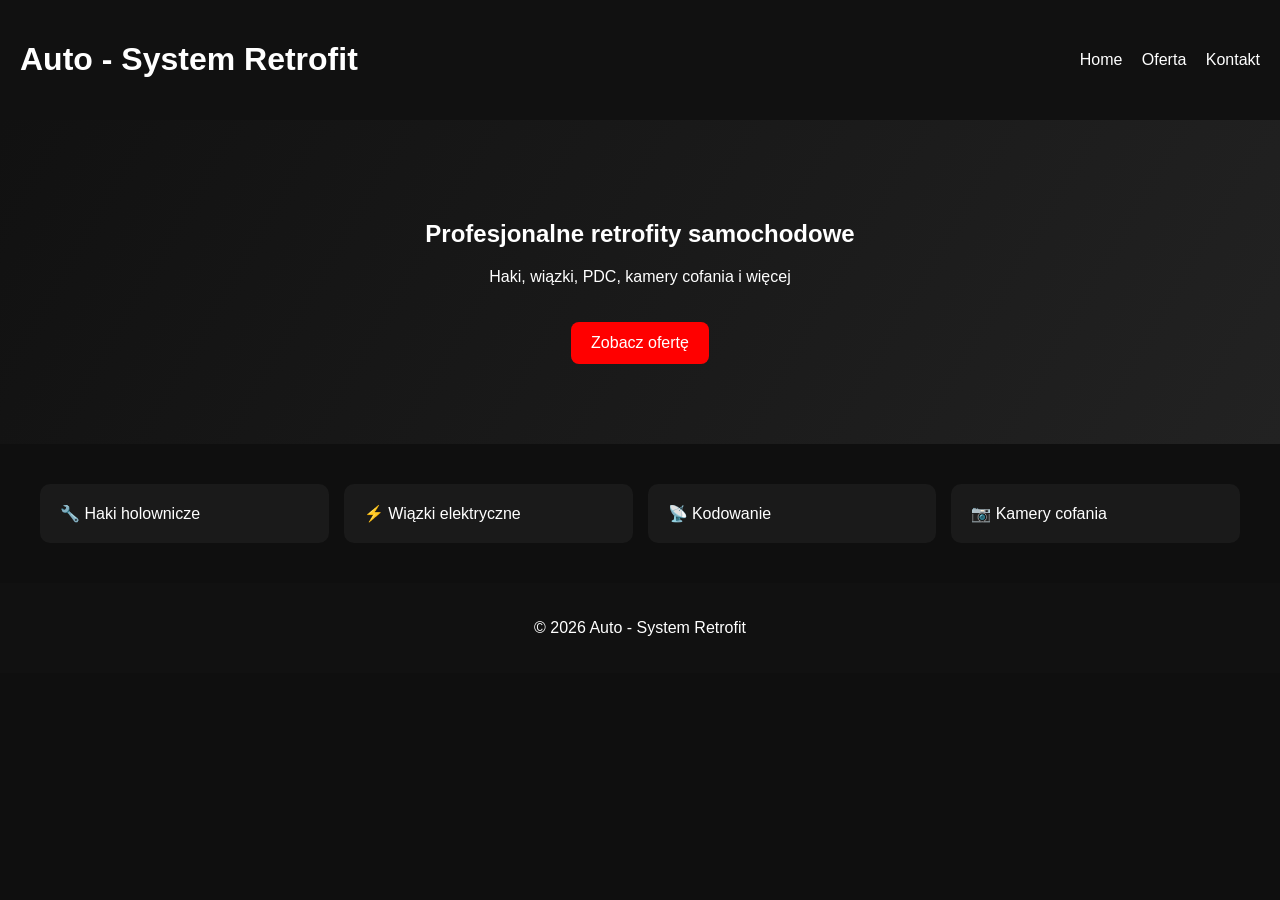
<file: index.html>
<!DOCTYPE html>
<html lang="pl">
<head>
  <meta charset="UTF-8" />
  <meta name="viewport" content="width=device-width, initial-scale=1.0"/>
  <title>Auto - System Retrofit</title>
  <link rel="stylesheet" href="style.css">
</head>
<body>

<header>
  <h1>Auto - System Retrofit</h1>
  <nav>
    <a href="index.html">Home</a>
    <a href="oferta.html">Oferta</a>
    <a href="kontakt.html">Kontakt</a>
  </nav>
</header>

<section class="hero">
  <h2>Profesjonalne retrofity samochodowe</h2>
  <p>Haki, wiązki, PDC, kamery cofania i więcej</p>
  <a class="btn" href="oferta.html">Zobacz ofertę</a>
</section>

<section class="cards">
  <div class="card">🔧 Haki holownicze</div>
  <div class="card">⚡ Wiązki elektryczne</div>
  <div class="card">📡 Kodowanie</div>
  <div class="card">📷 Kamery cofania</div>
</section>

<footer>
  <p>© 2026 Auto - System Retrofit</p>
</footer>

<script src="script.js"></script>
</body>
</html>
</file>
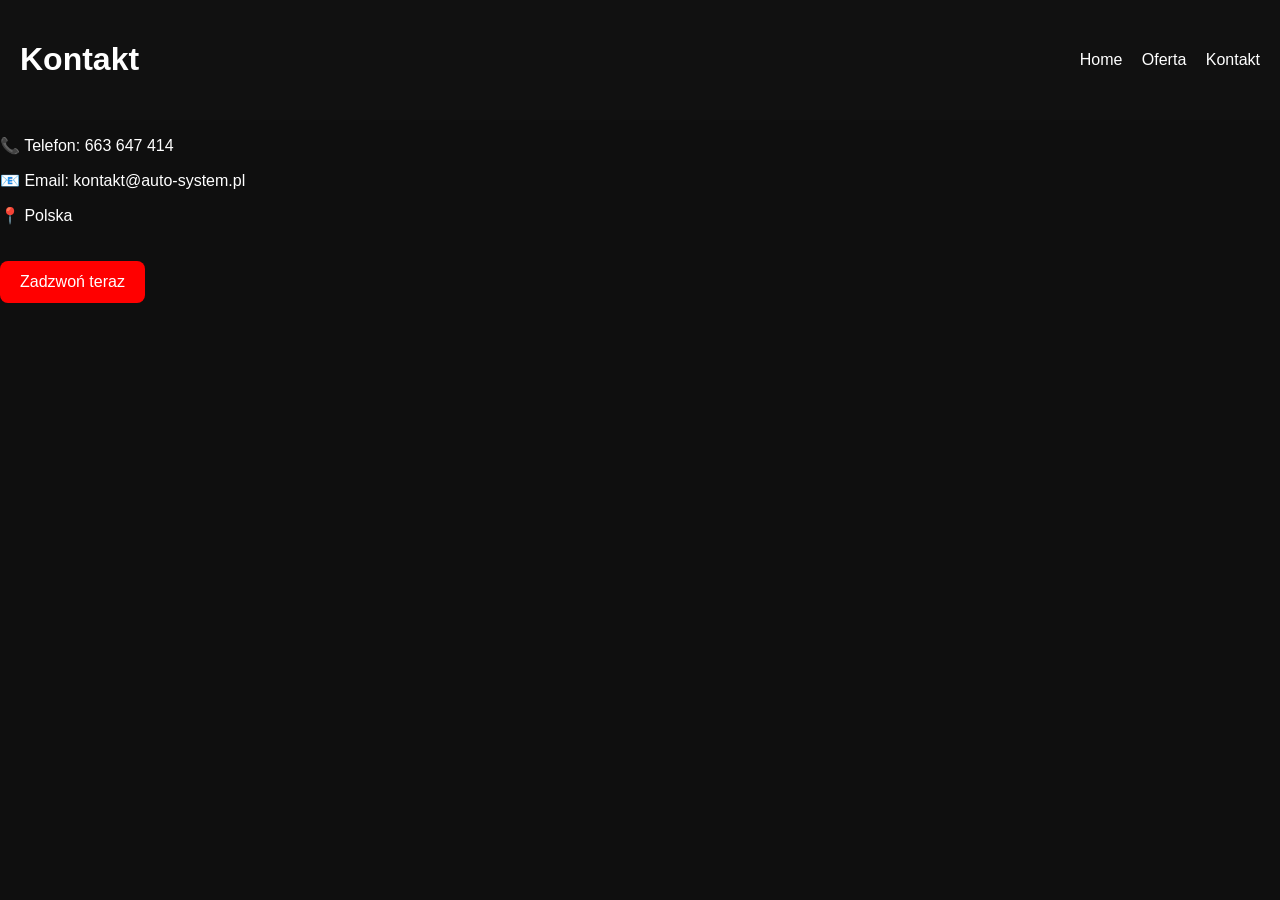
<file: kontakt.html>
<!DOCTYPE html>
<html lang="pl">
<head>
  <meta charset="UTF-8">
  <title>Kontakt</title>
  <link rel="stylesheet" href="style.css">
</head>
<body>

<header>
  <h1>Kontakt</h1>
  <nav>
    <a href="index.html">Home</a>
    <a href="oferta.html">Oferta</a>
    <a href="kontakt.html">Kontakt</a>
  </nav>
</header>

<section class="contact">
  <p>📞 Telefon: 663 647 414</p>
  <p>📧 Email: kontakt@auto-system.pl</p>
  <p>📍 Polska</p>

  <a class="btn" href="tel:000000000">Zadzwoń teraz</a>
</section>

</body>
</html>
</file>
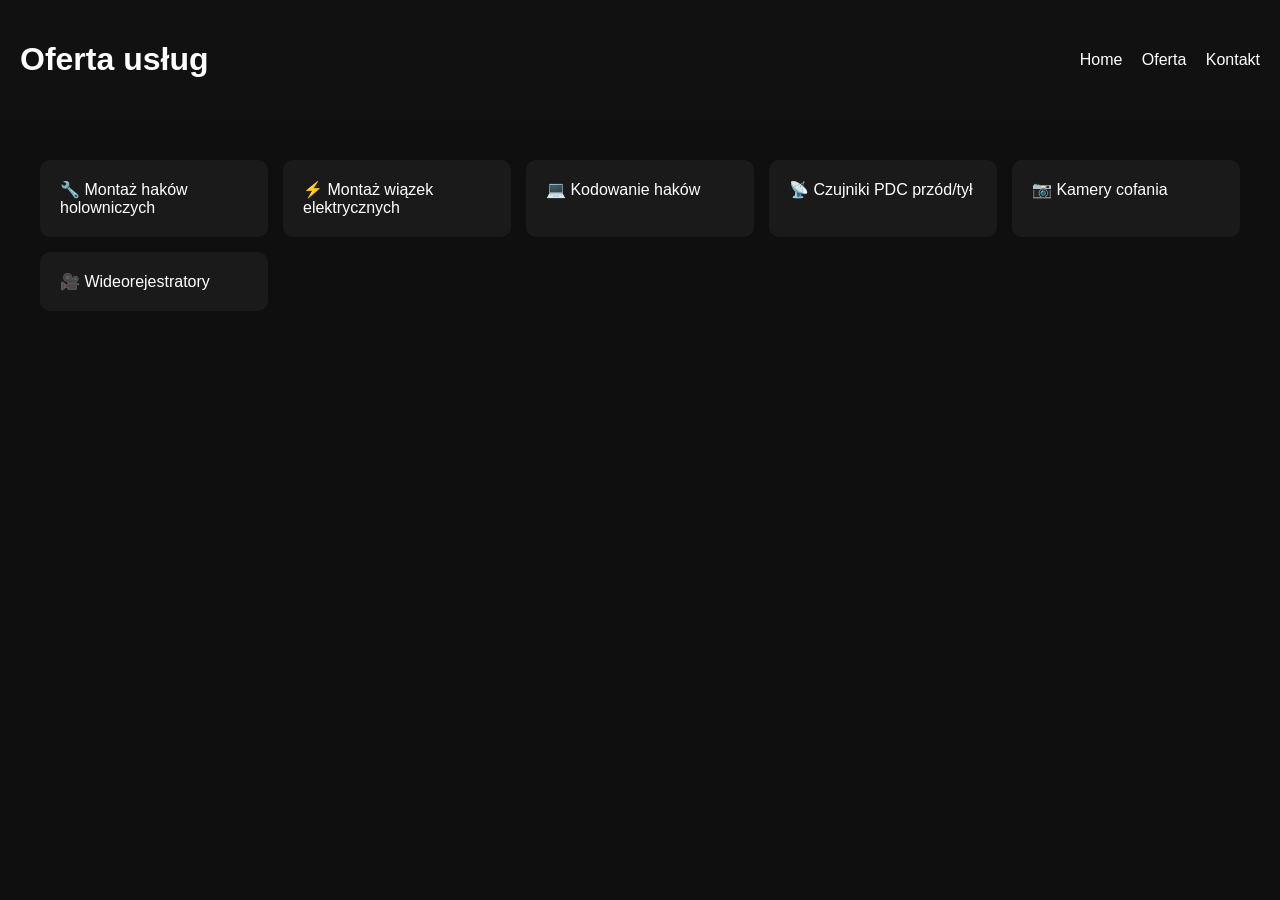
<file: oferta.html>
<!DOCTYPE html>
<html lang="pl">
<head>
  <meta charset="UTF-8">
  <title>Oferta</title>
  <link rel="stylesheet" href="style.css">
</head>
<body>

<header>
  <h1>Oferta usług</h1>
  <nav>
    <a href="index.html">Home</a>
    <a href="oferta.html">Oferta</a>
    <a href="kontakt.html">Kontakt</a>
  </nav>
</header>

<section class="cards">
  <div class="card">🔧 Montaż haków holowniczych</div>
  <div class="card">⚡ Montaż wiązek elektrycznych</div>
  <div class="card">💻 Kodowanie haków</div>
  <div class="card">📡 Czujniki PDC przód/tył</div>
  <div class="card">📷 Kamery cofania</div>
  <div class="card">🎥 Wideorejestratory</div>
</section>

</body>
</html>
</file>
<file: style.css>
body {
  margin: 0;
  font-family: Arial, sans-serif;
  background: #0f0f0f;
  color: #fff;
}

header {
  background: #111;
  padding: 20px;
  display: flex;
  justify-content: space-between;
  align-items: center;
}

nav a {
  color: #fff;
  margin-left: 15px;
  text-decoration: none;
}

.hero {
  text-align: center;
  padding: 80px 20px;
  background: linear-gradient(120deg, #111, #222);
}

.btn {
  display: inline-block;
  margin-top: 20px;
  padding: 12px 20px;
  background: red;
  color: white;
  text-decoration: none;
  border-radius: 8px;
}

.cards {
  display: grid;
  grid-template-columns: repeat(auto-fit, minmax(200px, 1fr));
  gap: 15px;
  padding: 40px;
}

.card {
  background: #1a1a1a;
  padding: 20px;
  border-radius: 10px;
  transition: 0.3s;
}

.card:hover {
  transform: scale(1.05);
  background: #222;
}

footer {
  text-align: center;
  padding: 20px;
  background: #111;
}
</file>
